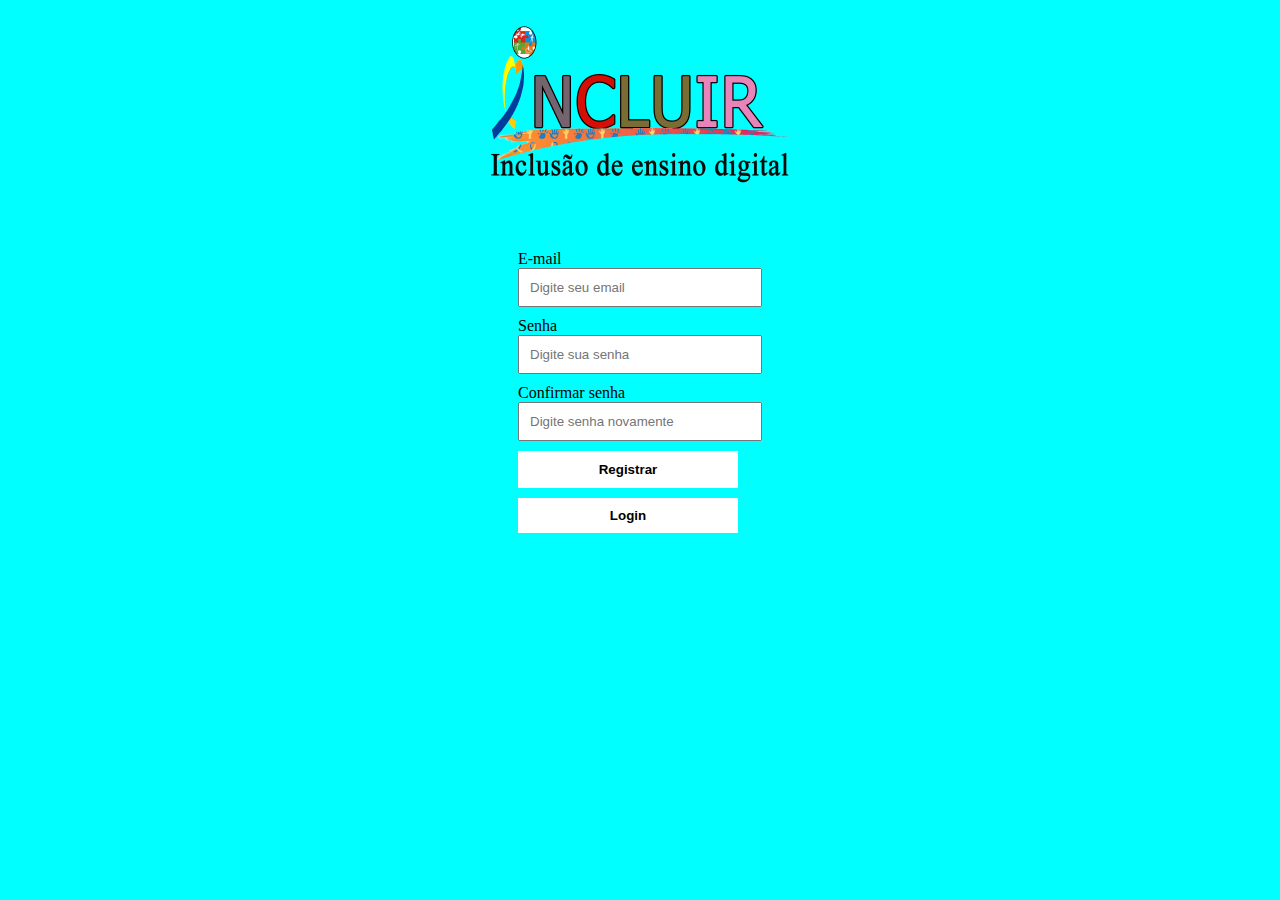
<file: cadastro.html>
<!DOCTYPE html>

<html lang="PT-BR">

    <head>
        <meta charset="utf-8">
        <title>Cadastro</title>
        <link rel="stylesheet" href="assest/css/global.css">
    </head>

    <body class="container">
        <div id="logo_form">
            <img src="assest/img/logo.png" alt="logo">
        </div>
        
        <form>
            <div class="form-field">
                <div><label>E-mail</label></div>
                <input type="email" placeholder="Digite seu email" />
            </div>

            <div class="form-field">
                <div><label>Senha</label></div>
                <input type="password" placeholder="Digite sua senha" />
            </div>

            <div class="form-field">
                <div><label>Confirmar senha</label></div>
                <input type="password" placeholder="Digite senha novamente" />
            </div>

            <div>
                <button type="button" class="solid">Registrar</button>
            </div>
        
            <div>
                <button type="button" class="clear">Login</button>    
            </div>
        </form>
    </body>

</html>
</file>
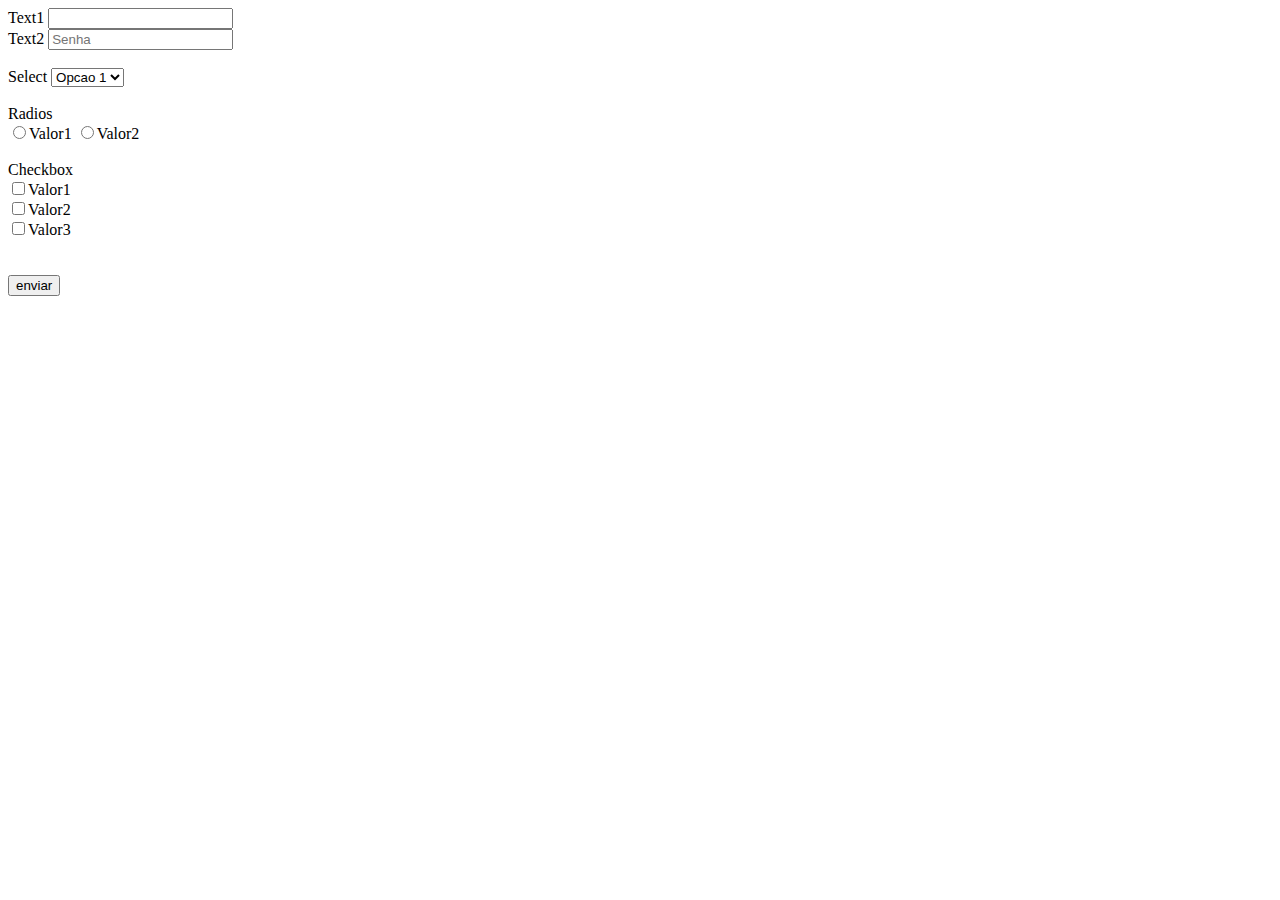
<file: formulario.html>
<!DOCTYPE html>

<html lang="PT-br"> 
	<head>
		<meta charset="utf-8">
		<title>Formulario</title>
	</head>

	<body>
		
		<form action = "processa.php" method = "post">
			<label>Text1</label>
			<input type="text" name="texto1">
			<br>
			<label>Text2</label>
			<input type="password" name="senha" placeholder="Senha">
			<br>
			<br>

			<label>Select</label>
			<select name="selecao">
				<option value="1">Opcao 1</option>
				<option value="2">Opcao 2</option>
			</select>
			<br>
			<br>

			<label>Radios</label>
			<br>	
			<input type="radio" name="radios1" value="1">Valor1
			<input type="radio" name="radios1" value="2">Valor2

			<br>
			<br>

			<label>Checkbox</label> <br>
			<input type="checkbox" name="ck1" value="1">Valor1 <br>
			<input type="checkbox" name="ck1" value="2">Valor2 <br>
			<input type="checkbox" name="ck1" value="3">Valor3 <br>

			<br>
			<br>

			<input type="submit" name="bt" value="enviar">
	</body>

</html>
</file>
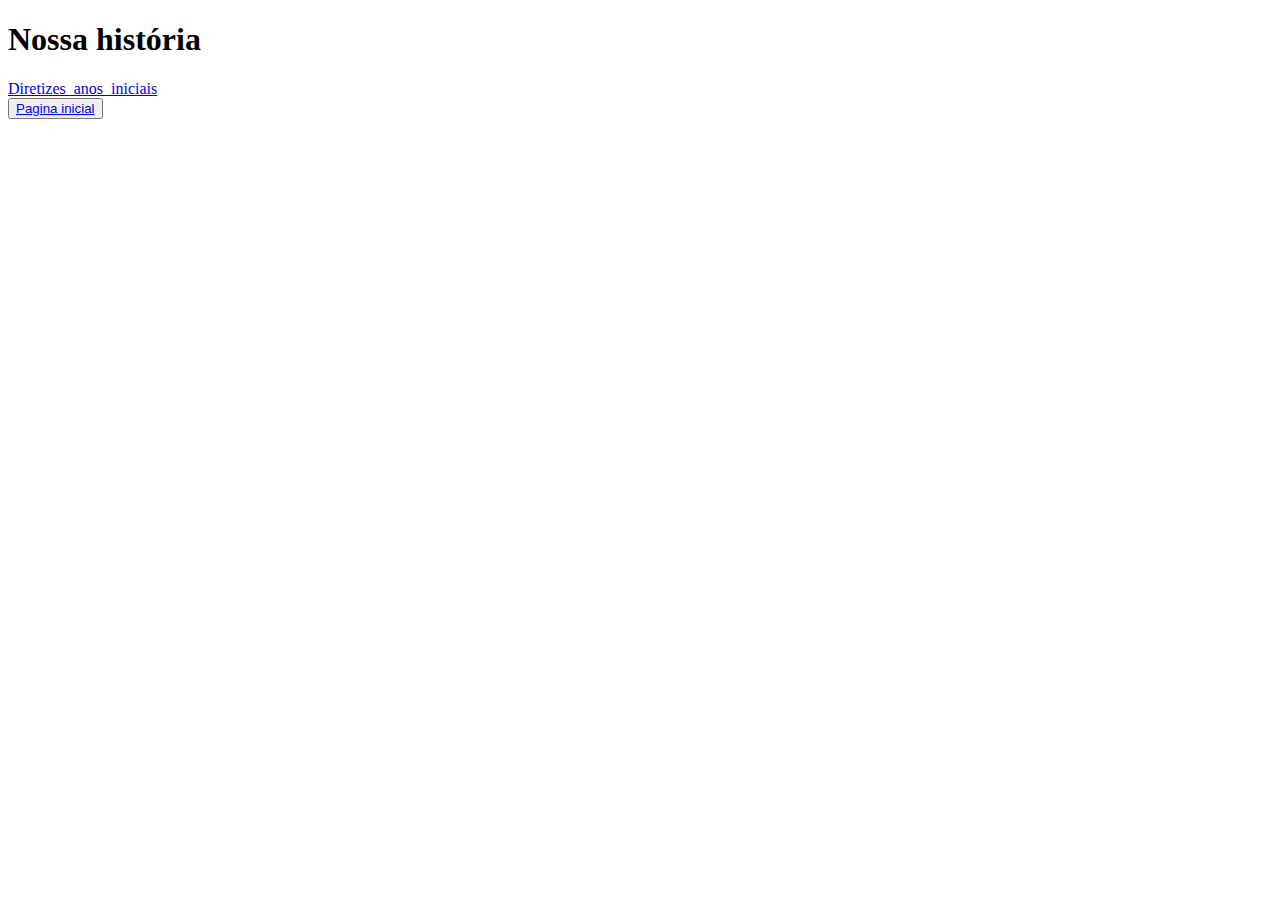
<file: nossaHistoria.html>
<!DOCTYPE html>

<html lang="PT-br">
	<head>
		<meta charset="UTF-8">
		<title>nossaHistoria</title>
	</head>

	<body>
		<h1> Nossa história</h1>
		<a href="assest/pdf/diretrizes_anos_iniciais.pdf">Diretizes_anos_iniciais</a>
		<br>
		<button><a href="index.html"> Pagina inicial </a></button>
</html>
</file>
<file: assest/css/global.css>
/*Formatacao da pagina de cadastro
E uso global*/

.container {
    display: flex;
    height: 100vh;
    justify-content: center;
    justify-items: center;
    margin: auto;
    background-color: rgb(0, 255, 255);
}

#logo_form {
    float: top;
    max-width: 350px;
    max-height: 200px;
    margin-bottom: 100px;
}
img {
    padding: 10px;
    width: 300px;
    height: 200px;
}

form {
    position: absolute;
    margin-top: 250px;
}

input,button {
   padding: 10px;
   margin-bottom: 10px;
   width: 220px;
}

.clear {
    background: white;
    border: none;
    color: black;
    font-weight: bold;
}

.solid {
    background: white;
    border: none;
    color: black;
    font-weight: bold;
    border: 1px solid white;
}
</file>
